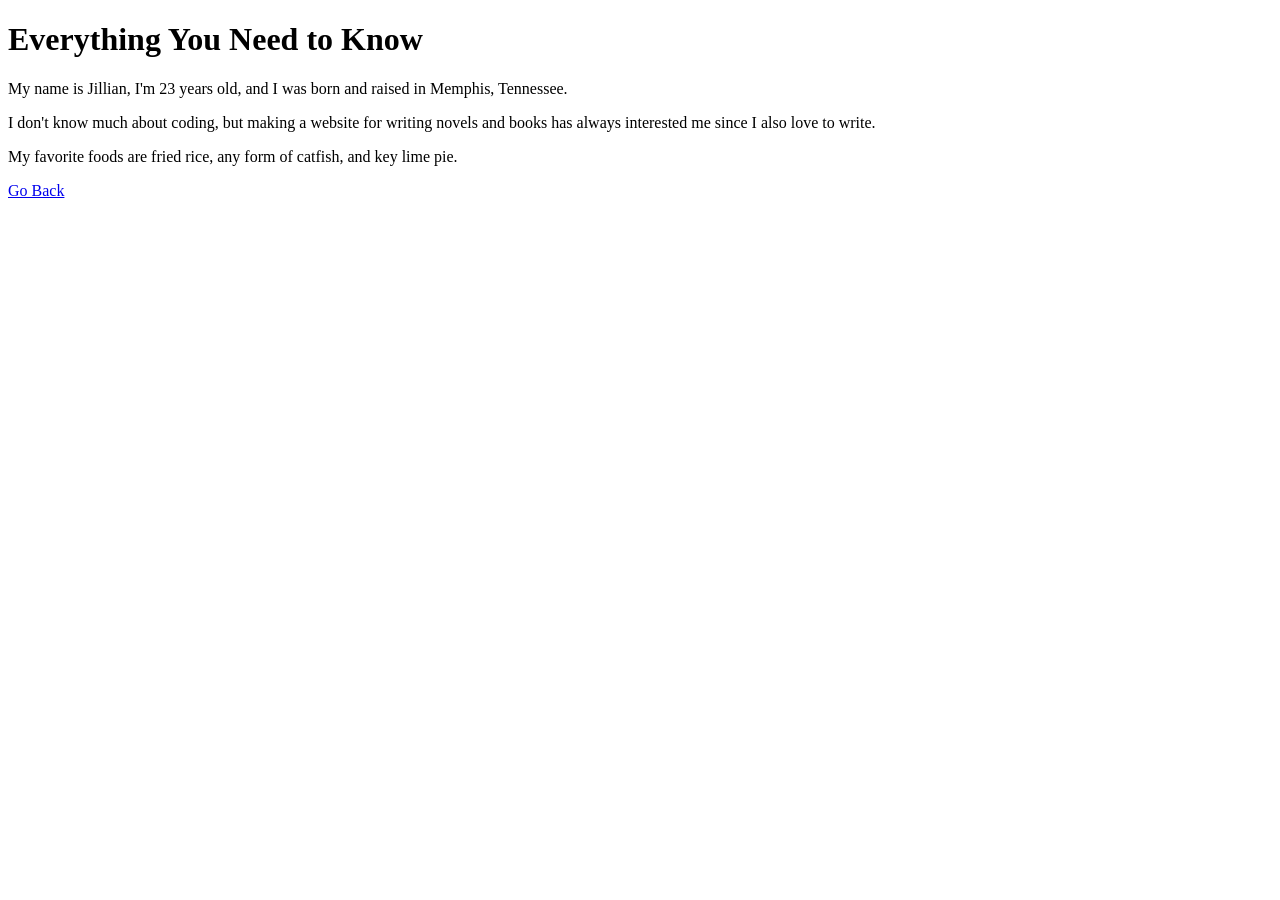
<file: about.html>
<!DOCTYPE html>
<html lang="en">
<head>
    <meta charset="UTF-8">
    <meta name="viewport" content="width=device-width, initial-scale=1.0">
    <title>About Me</title>
</head>
<body>
   <h1>Everything You Need to Know</h1>
   <p>My name is Jillian, I'm 23 years old, and I was born and raised in Memphis, Tennessee.</p>
    <p>I don't know much about coding, but making a website for writing novels and books has always interested me since I also love to write.</p>
    <p>My favorite foods are fried rice, any form of catfish, and key lime pie.</p>
     <a href="./index.html">Go Back</a>
</body>
</html>
</file>
